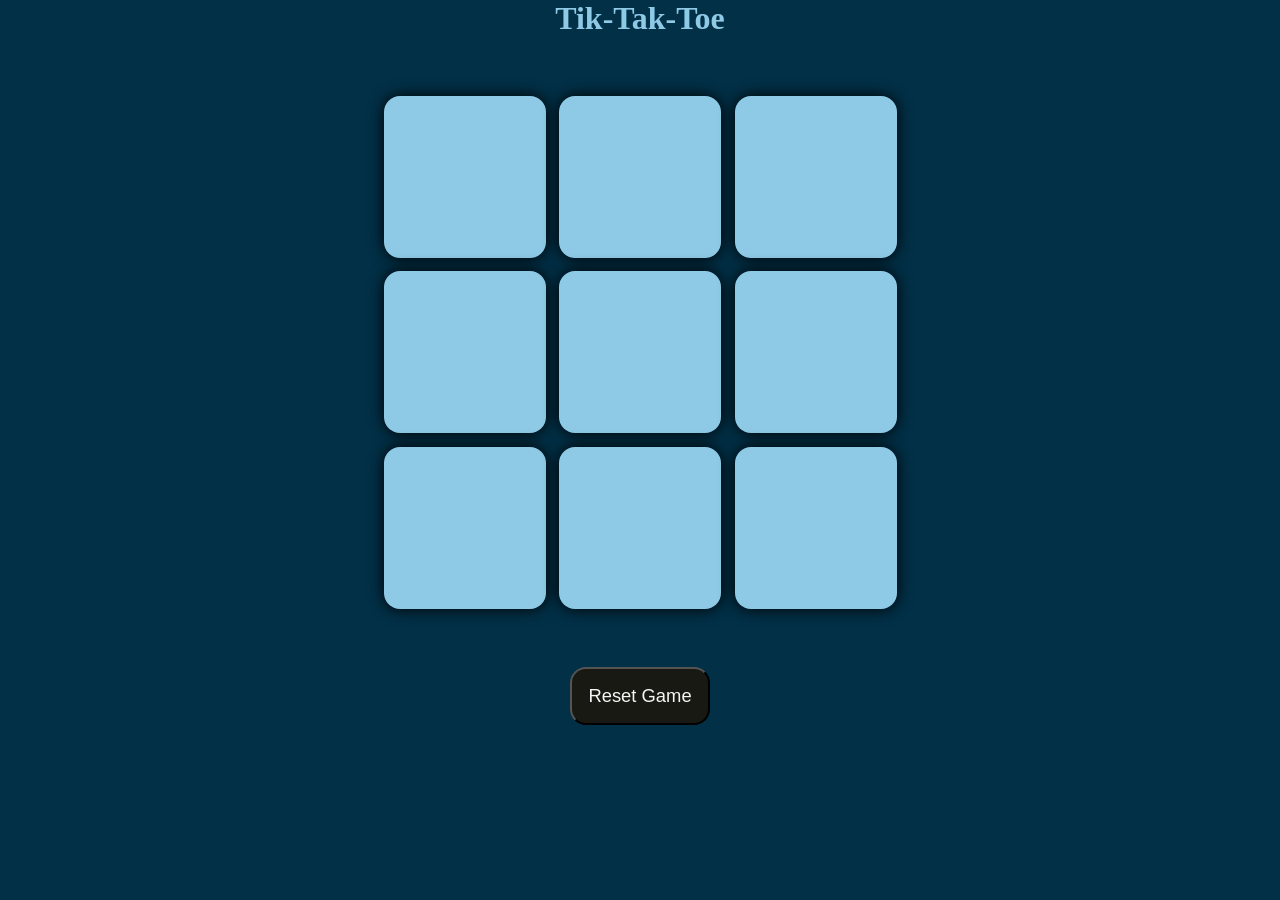
<file: index.html>
<!DOCTYPE html>
<html lang="en">
<head>
    <meta charset="UTF-8">
    <meta name="viewport" content="width=device-width, initial-scale=1.0">
    <title>Tik-Tak-Toe</title>
    <link rel="stylesheet" href="style.css">
</head>
<body>
    <div class="message-container hide">
        <p id="message">Winner</p>
        <button id="New-button">New Game</button>
    </div>
    <main>
        <h1 class="header">Tik-Tak-Toe</h1>
        <div class="container">
            <div class="game">
                <button class="box"></button>
                <button class="box"></button>
                <button class="box"></button>
                <button class="box"></button>
                <button class="box"></button>
                <button class="box"></button>
                <button class="box"></button>
                <button class="box"></button>
                <button class="box"></button>
            </div>
        </div>
        <button id="reset-button">Reset Game</button>
    </main>
    <script src="script.js"></script>
</body>
</html>
</file>
<file: style.css>
*{
    margin:0px;
    padding:0px;
}
body{
    background-color: #023047;
    text-align: center;
}
.header{
    color:#8ecae6;
}
.container{
    height:70vmin;
    display:flex;
    justify-content: center;
    align-items: center;

    
}
.game{
    height:60vmin;
    width:60vmin;
    display:flex;
    flex-wrap: wrap;
    justify-content: center;
    align-content: center;
    gap: 1.5vmin;

}
.box{
    height: 18vmin;
    width:18vmin;
    border-radius: 1rem;
    border:none;
    box-shadow: 0 0 1rem rgba(0,0,0,1.5);
    font-size: 8vmin;
    color:#fb8500;
    background-color: #8ecae6;
}
#reset-button{
    padding:1rem;
    font-size: 1.15rem;
    background-color: #191913;
    color:whitesmoke;
    border-radius: 1rem;
}
#New-button{
    padding:1rem;
    font-size: 1.15rem;
    background-color: #191913;
    color:whitesmoke;
    border-radius: 1rem;
}
#message{
    color:#eaf7ee;
    font-size:8vmin;
}
.message-container{
    height:100vmin;
    display:flex;
    justify-content: center;
    align-items: center;
    flex-direction: column;
    gap:4rem;
}
.hide{
    display:none;
}
</file>
